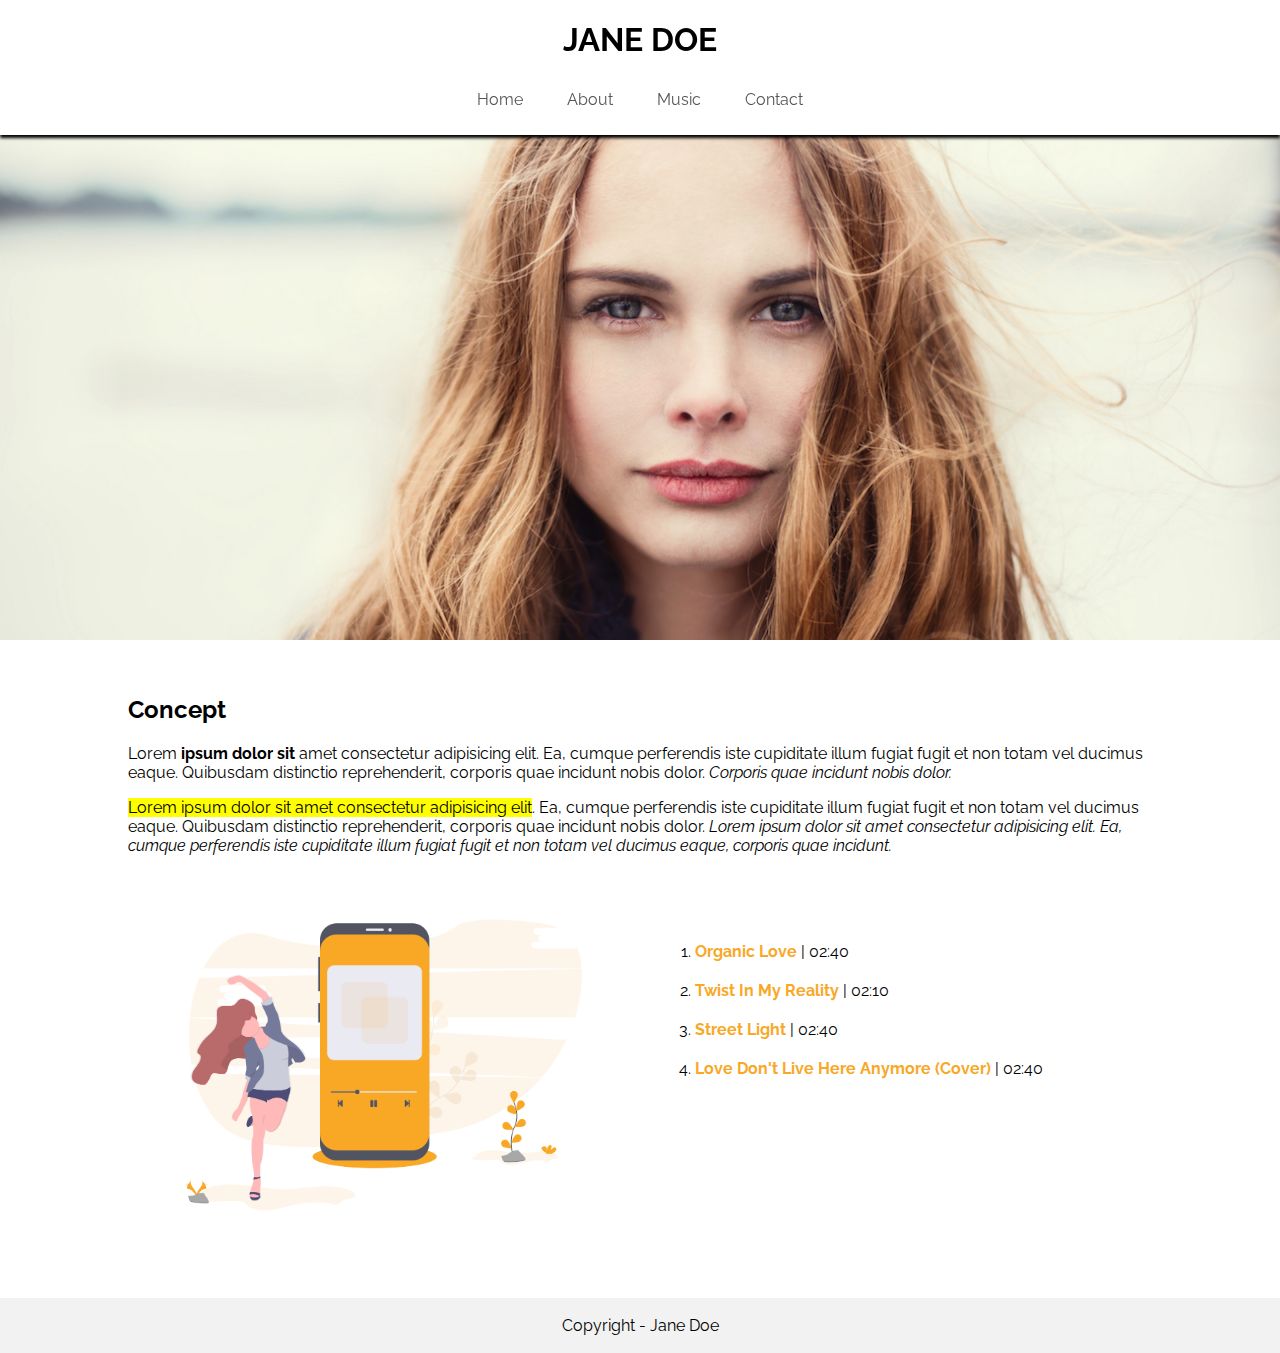
<file: Jane Doe - 28-04-2020/JaneDoe/index.html>
<!DOCTYPE html>
<html>
  <head>
    <meta charset="utf-8" />
    <meta name="viewport" content="width=device-width, initial-scale=1, shrink-to-fit=no">
    <title>Jone Doe - Home</title>
    
    <!--CSS-->
    <link href="css/styles.css" rel="stylesheet">
  </head>
  <body>
    <header class="menu">
      <h1>JANE DOE</h1>
      <nav>
        <ul class="nav-menu">
          <li class="nav-link"><a href="index.html">Home</a></li>
          <li class="nav-link"><a href="about.html">About</a></li>
          <li class="nav-link"><a href="music.html">Music</a></li>
          <!-- <li class="nav-link"><a href="blog.html">Blog</a></li> -->
          <li class="nav-link"><a href="contact.html">Contact</a></li>
        </ul>
      </nav>
    </header>

    <main>
      <div class="img-banner"></div>

      <div class="container">
          <div class="row">
            <div class="col-12">
              <h2>Concept</h2>
              <p>
                Lorem <strong>ipsum dolor sit</strong> amet consectetur adipisicing elit. Ea, cumque perferendis 
                iste cupiditate illum fugiat fugit et non totam vel ducimus eaque. Quibusdam 
                distinctio reprehenderit, corporis quae incidunt nobis dolor. <em>Corporis quae incidunt nobis dolor.</em>
              </p>
              <p>
                <mark>Lorem ipsum dolor sit amet consectetur adipisicing elit</mark>. Ea, cumque perferendis 
                iste cupiditate illum fugiat fugit et non totam vel ducimus eaque. Quibusdam 
                distinctio reprehenderit, corporis quae incidunt nobis dolor. <cite>Lorem ipsum dolor sit amet consectetur adipisicing elit. Ea, cumque perferendis 
                iste cupiditate illum fugiat fugit et non totam vel ducimus eaque, corporis quae incidunt.</cite>
              </p>
            </div>
          </div>

          <div class="row">
            <div class="col-6">
              <img class="img" src="img/ilustra.png" alt="Ilustração de Celular tocando música" />
            </div>
            <div class="col-6">
              <ol class="list-music">
                <li> <span>Organic Love</span> | 02:40</li>
                <li> <span>Twist In My Reality</span> | 02:10</li>
                <li> <span>Street Light</span> | 02:40</li>
                <li> <span>Love Don't Live Here Anymore (Cover)</span> | 02:40</li>
              </ol>
            </div>
          </div>
      </div>
    </main>
    <footer class="footer">
      <p>Copyright - Jane Doe</p>
    </footer>
  </body>
</html>
</file>
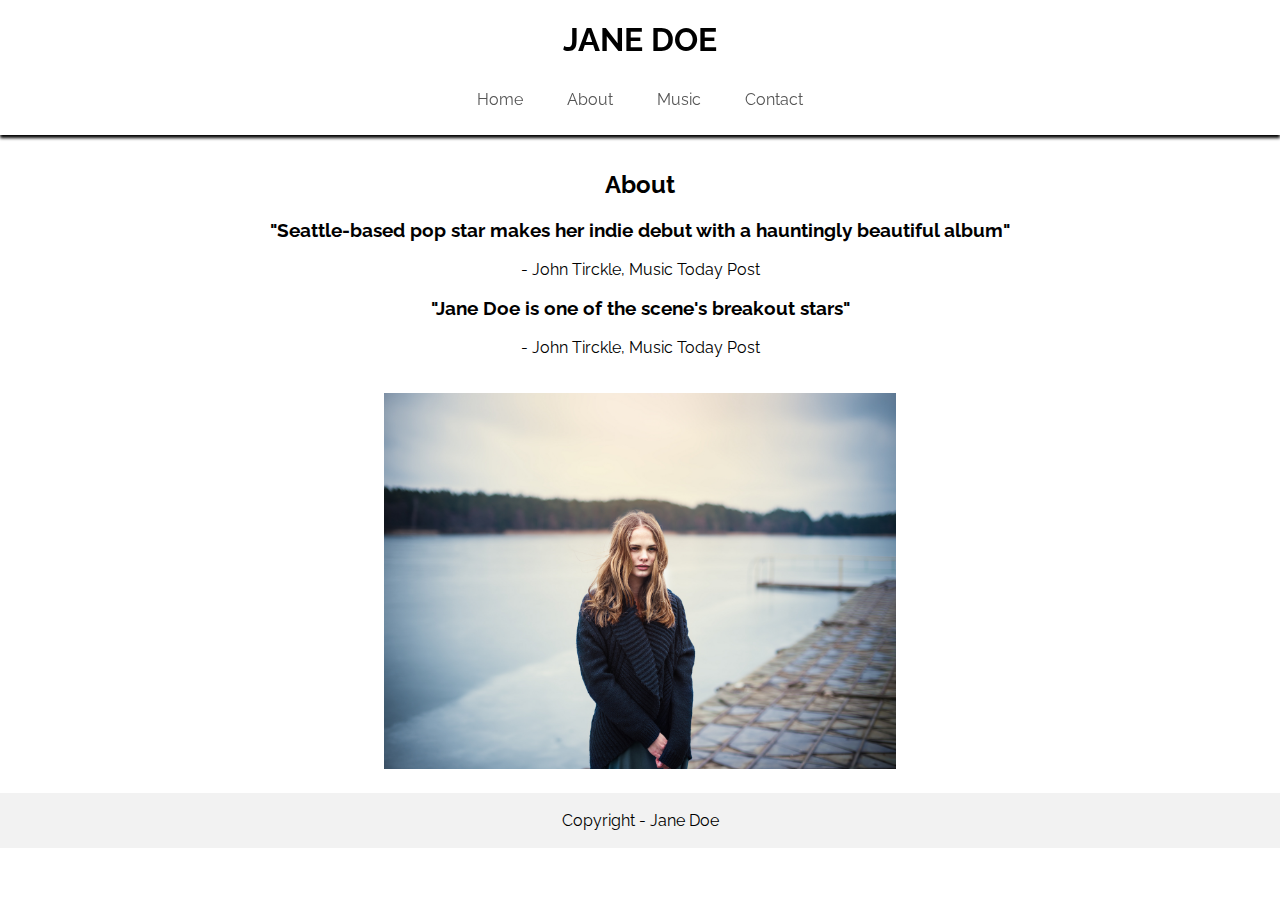
<file: Jane Doe - 28-04-2020/JaneDoe/about.html>
<!DOCTYPE html>
<html>
  <head>
    <meta charset="utf-8" />
    <meta name="viewport" content="width=device-width, initial-scale=1, shrink-to-fit=no">
    <title>Jone Doe - About</title>
    
    <!--CSS-->
    <link href="css/styles.css" rel="stylesheet">
  </head>
  <body>
    <header class="menu">
      <h1>JANE DOE</h1>
      <nav>
        <ul class="nav-menu">
          <li class="nav-link"><a href="index.html">Home</a></li>
          <li class="nav-link"><a href="about.html">About</a></li>
          <li class="nav-link"><a href="music.html">Music</a></li>
          <!-- <li class="nav-link"><a href="blog.html">Blog</a></li> -->
          <li class="nav-link"><a href="contact.html">Contact</a></li>
        </ul>
      </nav>
    </header>

    <div class="container-about text-center">
      <div class="row">
        <div class="col-12">
          <h2 class="text-title">About</h2>
          <h3>"Seattle-based pop star makes her indie debut with a hauntingly beautiful album"</h3>
          <p> - John Tirckle, Music Today Post </p>

          <h3>"Jane Doe is one of the scene's breakout stars"</h3>
          <p> - John Tirckle, Music Today Post </p>
        </div>
      </div>

      <div class="row">
        <div class="col-12">
          <img class="img-about" src="img/jane2.jpg" />
        </div>
      </div>
    </div>

    <footer class="footer">
      <p>Copyright - Jane Doe</p>
    </footer>
  </body>
</html>
</file>
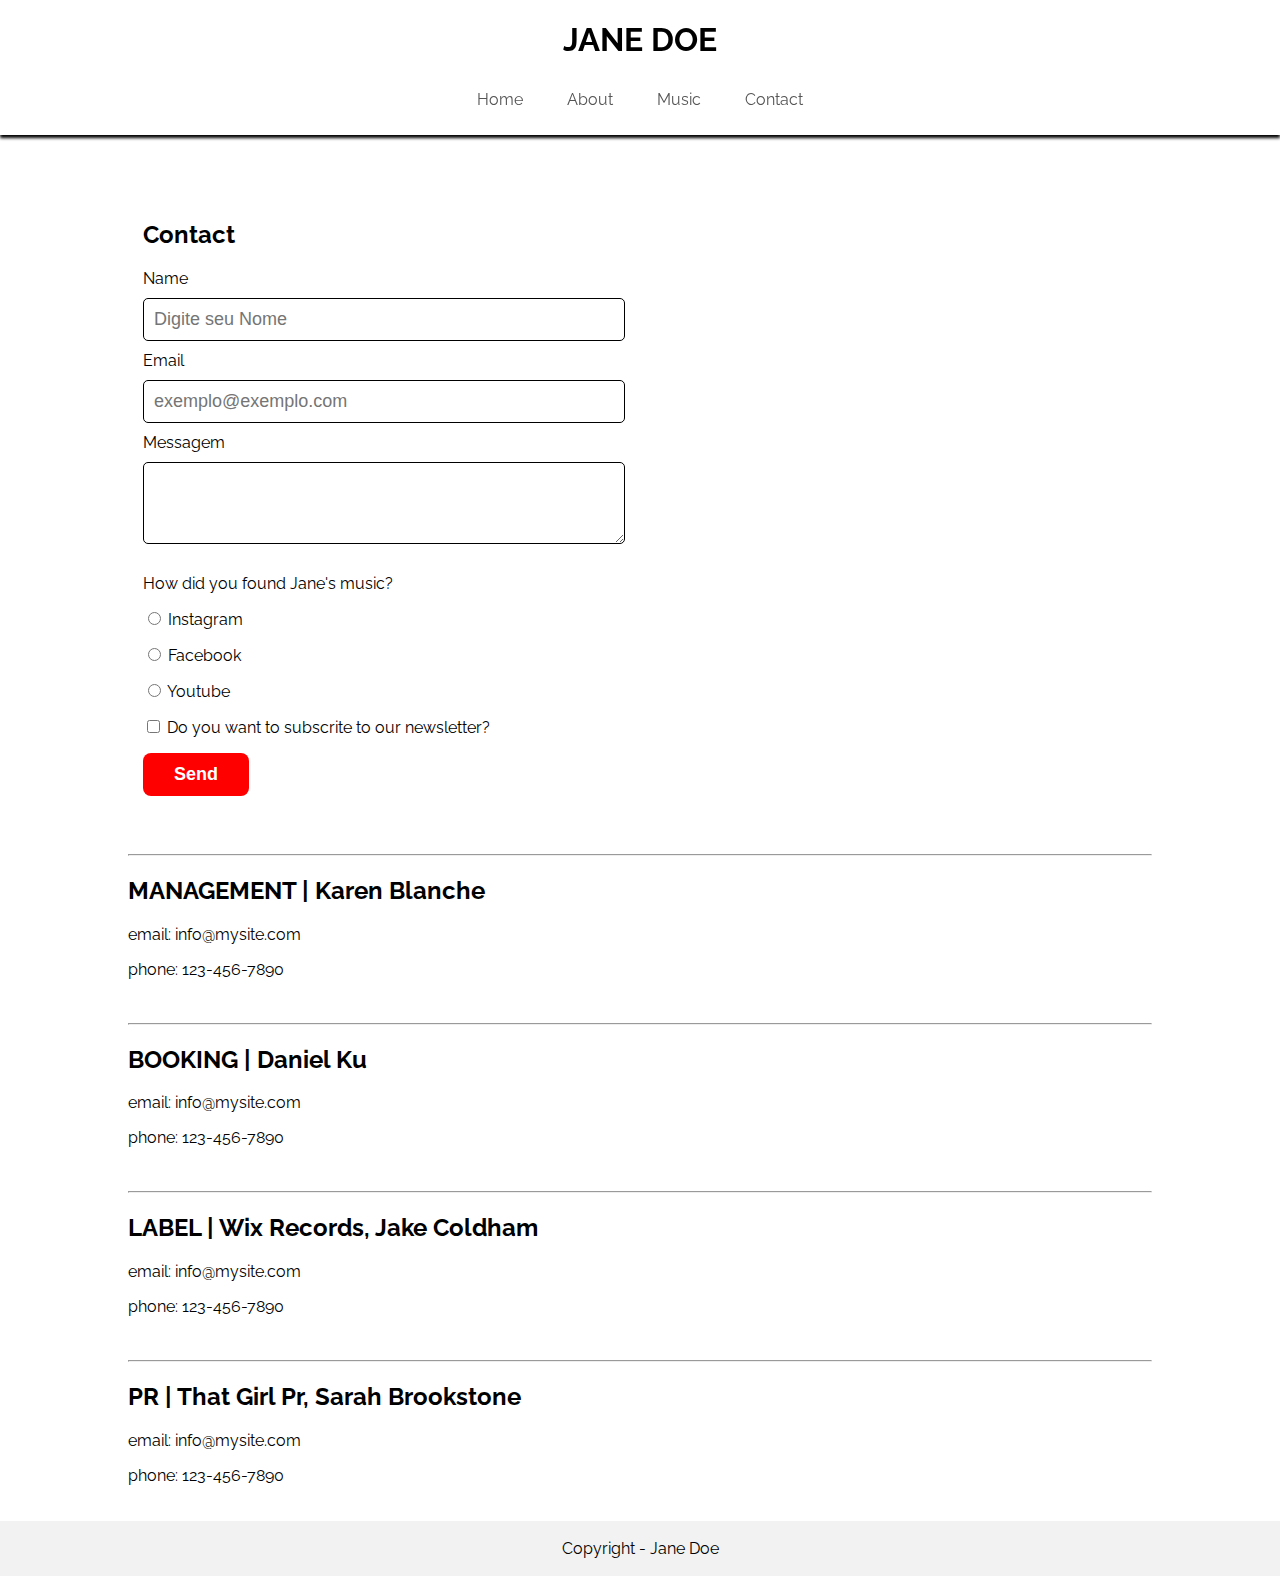
<file: Jane Doe - 28-04-2020/JaneDoe/contact.html>
<!DOCTYPE html>
<html>
  <head>
    <meta charset="utf-8" />
    <meta name="viewport" content="width=device-width, initial-scale=1.0">
    <title>Jone Doe - Contact</title>
    
    <!--CSS-->
    <link href="css/styles.css" rel="stylesheet">
  </head>
  <body>
    <header class="menu">
      <h1>JANE DOE</h1>
      <nav>
        <ul class="nav-menu">
          <li class="nav-link"><a href="index.html">Home</a></li>
          <li class="nav-link"><a href="about.html">About</a></li>
          <li class="nav-link"><a href="music.html">Music</a></li>
          <!-- <li class="nav-link"><a href="blog.html">Blog</a></li> -->
          <li class="nav-link"><a href="contact.html">Contact</a></li>
        </ul>
      </nav>
    </header>

    <main>
      <div class="container-about">
        <div class="row contact-top">
          <div class="col-6">
            <h2>Contact</h2>
            <form method="POST" action="/sucesso.html" class="form-contact" name="contact" data-netlify="true">
              <label class="label-input" for="name">Name</label>
              <input type="text" id="name" name="name" placeholder="Digite seu Nome" value="">
              
              <label class="label-input" for="email">Email</label>
              <input type="email" id="email" name="email" placeholder="exemplo@exemplo.com" value="">
              
              <label class="label-input" for="messagem">Messagem</label>
              <textarea rows="3" id="messagem" name="messagem"></textarea>
          
              <p>How did you found Jane's music?</p>
              <p><input type="radio" name="social" id="instagram" value="instagram"> <label for="instagram">Instagram</label></p>
              <p><input type="radio" name="social" id="facebook" value="facebook"> <label for="facebook">Facebook</label></p>
              <p><input type="radio" name="social" id="youtube" value="youtube"> <label for="youtube">Youtube</label></p>

              <p><input type="checkbox" id="newsletter" value="yes"> <label for="newsletter">Do you want to subscrite to our newsletter?</label></p>
              
              <button class="btn btn-contact" type="submit">Send</button>
            </form>
          </div>
          <div class="col-6 text-center">
            <iframe src="https://www.google.com/maps/embed?pb=!1m14!1m8!1m3!1d14624.191902814306!2d-46.6753419!3d-23.6026123!3m2!1i1024!2i768!4f13.1!3m3!1m2!1s0x0%3A0x739f0ddb0439cf94!2sDigital%20House%20S%C3%A3o%20Paulo!5e0!3m2!1spt-PT!2sbr!4v1588133559343!5m2!1spt-PT!2sbr" width="100%" height="100%" frameborder="0" style="border:0;" allowfullscreen="" aria-hidden="false" tabindex="0"></iframe>
          </div>
        </div>

        <div class="row">
          <div class="col-12">
            <hr>
            <h2>MANAGEMENT | Karen Blanche</h2>
            <p>email: <a href="mailto:info@mysite.com">info@mysite.com</a></p>
            <p>phone: <a href="tel:1234567890">123-456-7890</a></p>
          </div>
        </div>

        

        <div class="row">
          <div class="col-12">
            <hr>
            <h2>BOOKING | Daniel Ku</h2>
            <p>email: <a href="mailto:info@mysite.com">info@mysite.com</a></p>
            <p>phone: <a href="tel:1234567890">123-456-7890</a></p>
          </div>
        </div>

        

        <div class="row">
          <div class="col-12">
            <hr>
            <h2>LABEL | Wix Records, Jake Coldham</h2>
            <p>email: <a href="mailto:info@mysite.com">info@mysite.com</a></p>
            <p>phone: <a href="tel:1234567890">123-456-7890</a></p>
          </div>
        </div>

        <div class="row">
          <div class="col-12">
            <hr>
            <h2>PR | That Girl Pr, Sarah Brookstone</h2>
            <p>email: <a href="mailto:info@mysite.com">info@mysite.com</a></p>
            <p>phone: <a href="tel:1234567890">123-456-7890</a></p>
          </div>
        </div>
      </div>
    </main>
    <footer class="footer">
      <p>Copyright - Jane Doe</p>
    </footer>
  </body>
</html>
</file>
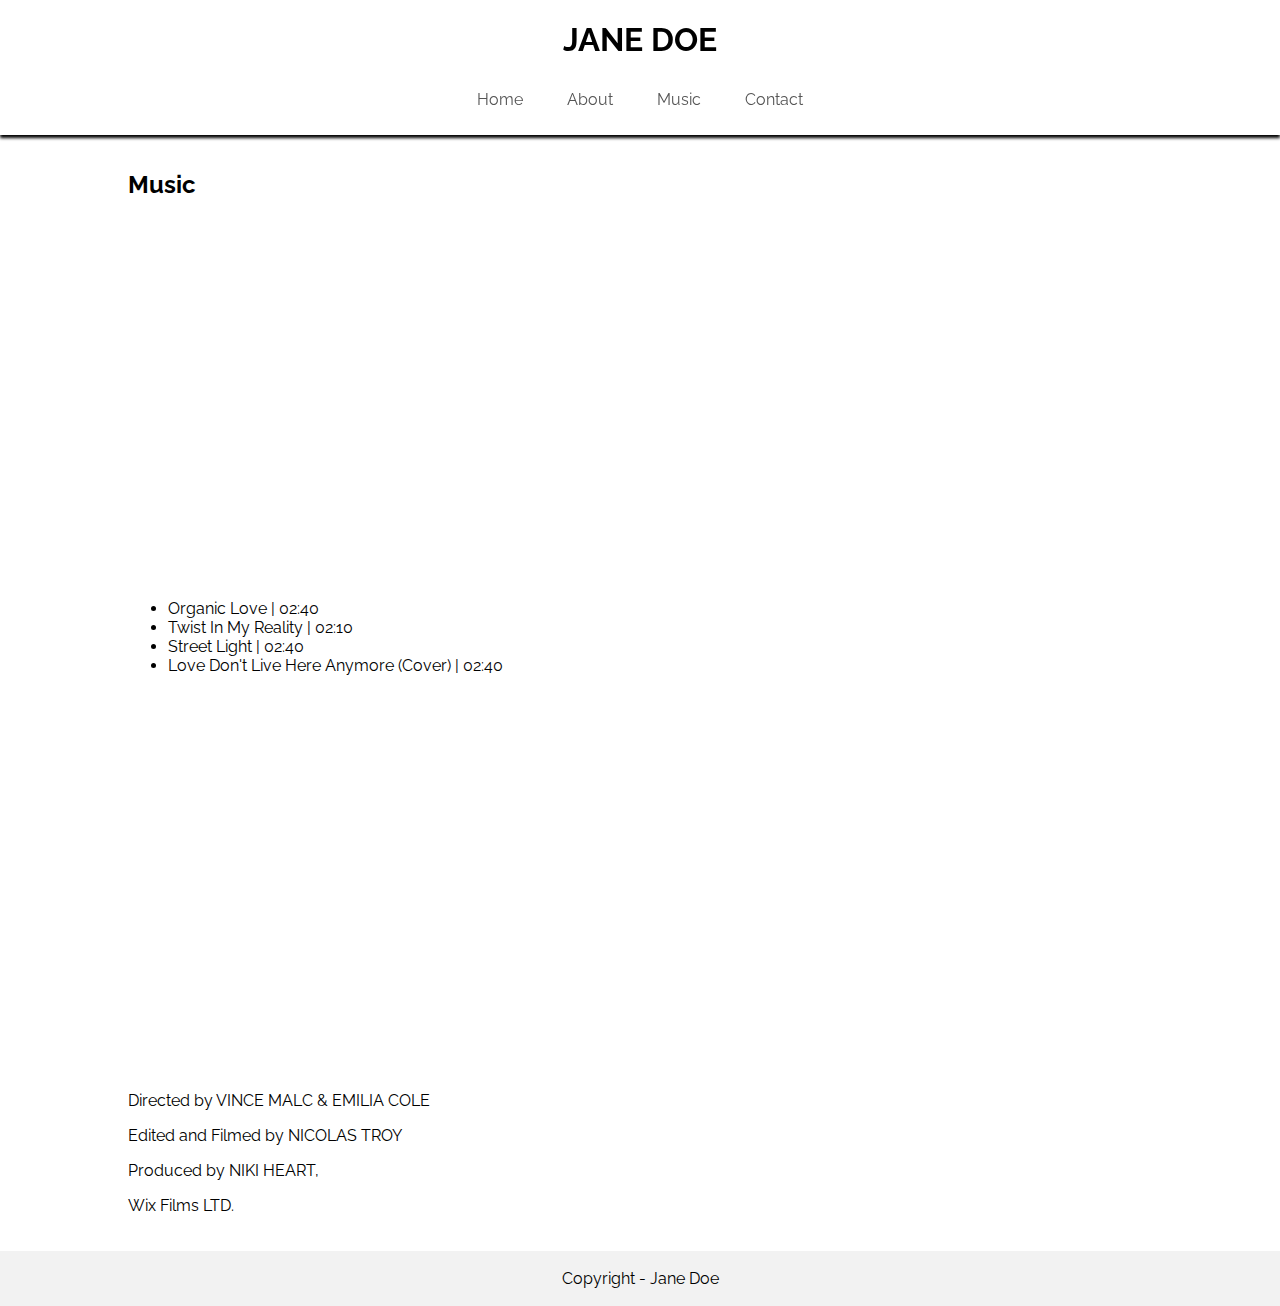
<file: Jane Doe - 28-04-2020/JaneDoe/music.html>
<!DOCTYPE html>
<html>
  <head>
    <meta charset="utf-8" />
    <meta name="viewport" content="width=device-width, initial-scale=1, shrink-to-fit=no">
    <title>Jone Doe - Music</title>
    
    <!--CSS-->
    <link href="css/styles.css" rel="stylesheet">
  </head>
  <body>
    <header class="menu">
      <h1>JANE DOE</h1>
      <nav>
        <ul class="nav-menu">
          <li class="nav-link"><a href="index.html">Home</a></li>
          <li class="nav-link"><a href="about.html">About</a></li>
          <li class="nav-link"><a href="music.html">Music</a></li>
          <!-- <li class="nav-link"><a href="blog.html">Blog</a></li> -->
          <li class="nav-link"><a href="contact.html">Contact</a></li>
        </ul>
      </nav>
    </header>

    <div class="container-about">
      <div class="row">
        <div class="col-12">
          <h2>Music</h2>
          <iframe src="https://player.vimeo.com/video/135166028" 
          frameborder="0" allow="autoplay; fullscreen" allowfullscreen></iframe>
          <ul>
            <li> Organic Love | 02:40</li>
            <li> Twist In My Reality | 02:10</li>
            <li> Street Light | 02:40</li>
            <li> Love Don't Live Here Anymore (Cover) | 02:40</li>
          </ul>
        </div>
      </div>

      <div class="row">
        <div class="col-12">

          <iframe src="https://player.vimeo.com/video/134861419" 
          frameborder="0" allow="autoplay; fullscreen" allowfullscreen></iframe>

          <p>Directed by VINCE MALC & EMILIA COLE</p>
          <p>Edited and Filmed by NICOLAS TROY</p>
          <p>Produced by NIKI HEART,</p>
          <p>Wix Films LTD.</p>
        </div>
      </div>

    <footer class="footer">
      <p>Copyright - Jane Doe</p>
    </footer>
  </body>
</html>
</file>
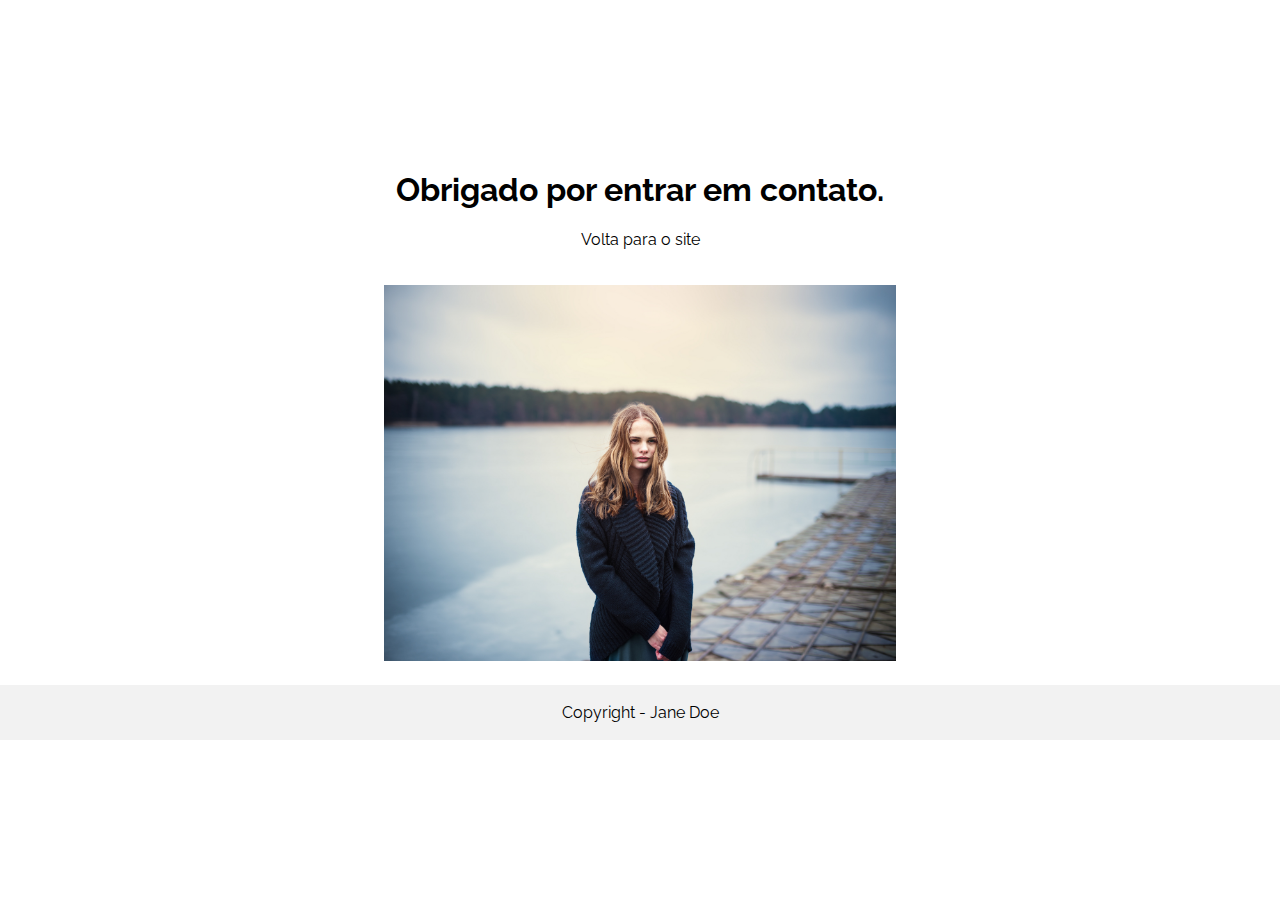
<file: Jane Doe - 28-04-2020/JaneDoe/sucesso.html>
<!DOCTYPE html>
<html>
  <head>
    <meta charset="utf-8" />
    <title>Jone Doe - About</title>
    
    <!--CSS-->
    <link href="css/styles.css" rel="stylesheet">
  </head>
  <body>
    <div class="container-about text-center">
      <div class="row">
        <div class="col-12">
          <h1 class="text-title">Obrigado por entrar em contato.</h1>
          <p><a href="/index.html">Volta para o site</a></p>
        </div>
      </div>

      <div class="row">
        <div class="col-12">
          <img class="img-about" src="img/jane2.jpg" />
        </div>
      </div>
    </div>

    <footer class="footer">
      <p>Copyright - Jane Doe</p>
    </footer>
  </body>
</html>
</file>
<file: Jane Doe - 28-04-2020/JaneDoe/css/styles.css>
@import url('https://fonts.googleapis.com/css2?family=Raleway:ital,wght@0,400;0,700;1,400;1,700&display=swap');

* {
  box-sizing: border-box;
}

body {
  font-family: 'Raleway', sans-serif;
  margin: 0;
  padding: 0;
}

button {
  cursor: pointer;
}

.menu {
  text-align: center;
  width: 100%;
  position: fixed;
  top: 0;
  left: 0;
  background: #FFF;
  box-shadow: 0px 3px 3px;
}

.nav-menu {
  list-style: none;
  padding-left: 0px;
}

.nav-link {
  display: inline-block;
  padding: 10px 20px;
}

.nav-link a {
  text-decoration: none;
  color: #555;
}

.nav-link a:hover {
  color: #FF0000;
  font-weight: bold;
}

.img-banner {
  background-image: url('../img/jane.jpg');
    background-size: 100%;
    background-repeat: no-repeat;
    height: 50vw;
}

.container {
  width: 100%;
  margin: 35px 0;
  display: flex;
  flex-direction: column;
  align-items: center;
}

.container-about {
  width: 100%;
  margin-top: 150px;
  display: flex;
  flex-direction: column;
  align-items: center;
}

.row {
  width: 80%;
  display: flex;
  padding-bottom: 20px;
}

.col-12 {
  width: 100%;
}

.col-12 a {
  text-decoration: none;
  color: #000;
}

.col-12 a:hover {
  color: #FF0000;
  font-weight: bold;
}

.col-12 iframe {
  width: 640px;
  height: 360px;
}


.col-6 {
  max-width: 50%;
  padding: 0 15px;
}

.img {
  width: 100%;
}

.img-about {
  width: 50%;
}

.list-music {
  padding: 25px 40px;
}

.list-music li {
  padding: 10px 0;
}

.list-music span {
  color: #F9A826;
  font-weight: bold;
}

.text-center {
  text-align: center;
}

.contact-top {
  padding: 50px 0;
}

.form-contact input[type="text"], input[type="email"], textarea {
  width: 100%;
  font-size: 18px;
  margin: 10px 0;
  padding: 10px 10px;
  border-radius: 5px;
  border: 1px solid #000;
}

.btn {
  padding: 10px 30px;
  font-size: 18px;
  border-radius: 8px;
  cursor: pointer;
  border: 1px solid transparent;
}
.btn-contact {
  background-color: #FF0000;
  color: #FFF;
  font-weight: bold;
  transition: opacity 1s;
}

.btn-contact:hover {
  opacity: 0.7;
}

.footer {
  background-color: #F2F2F2;
  color: #000;
  text-align: center;
  padding: 2px 0px;
  position: static;
  bottom: 0;
  width: 100%;
}

@media (max-width: 765px) {
  .row {
    width: 80%;
    padding-bottom: 20px;
    display: block;
  }

  .col-6 {
    max-width: 100%;
    padding: 10px 0;
  }
  .img-banner {
    margin-top: 20vh;
  }

  .img-about {
    width: 100%;
  }

  .col-12 iframe {
    width: 100%;
    height: 100%;
  }

  .nav-link {
    display: inline-block;
    padding: 5px 10px;
  }

  .contact-top {
    padding: 0px;
  }
}
</file>
